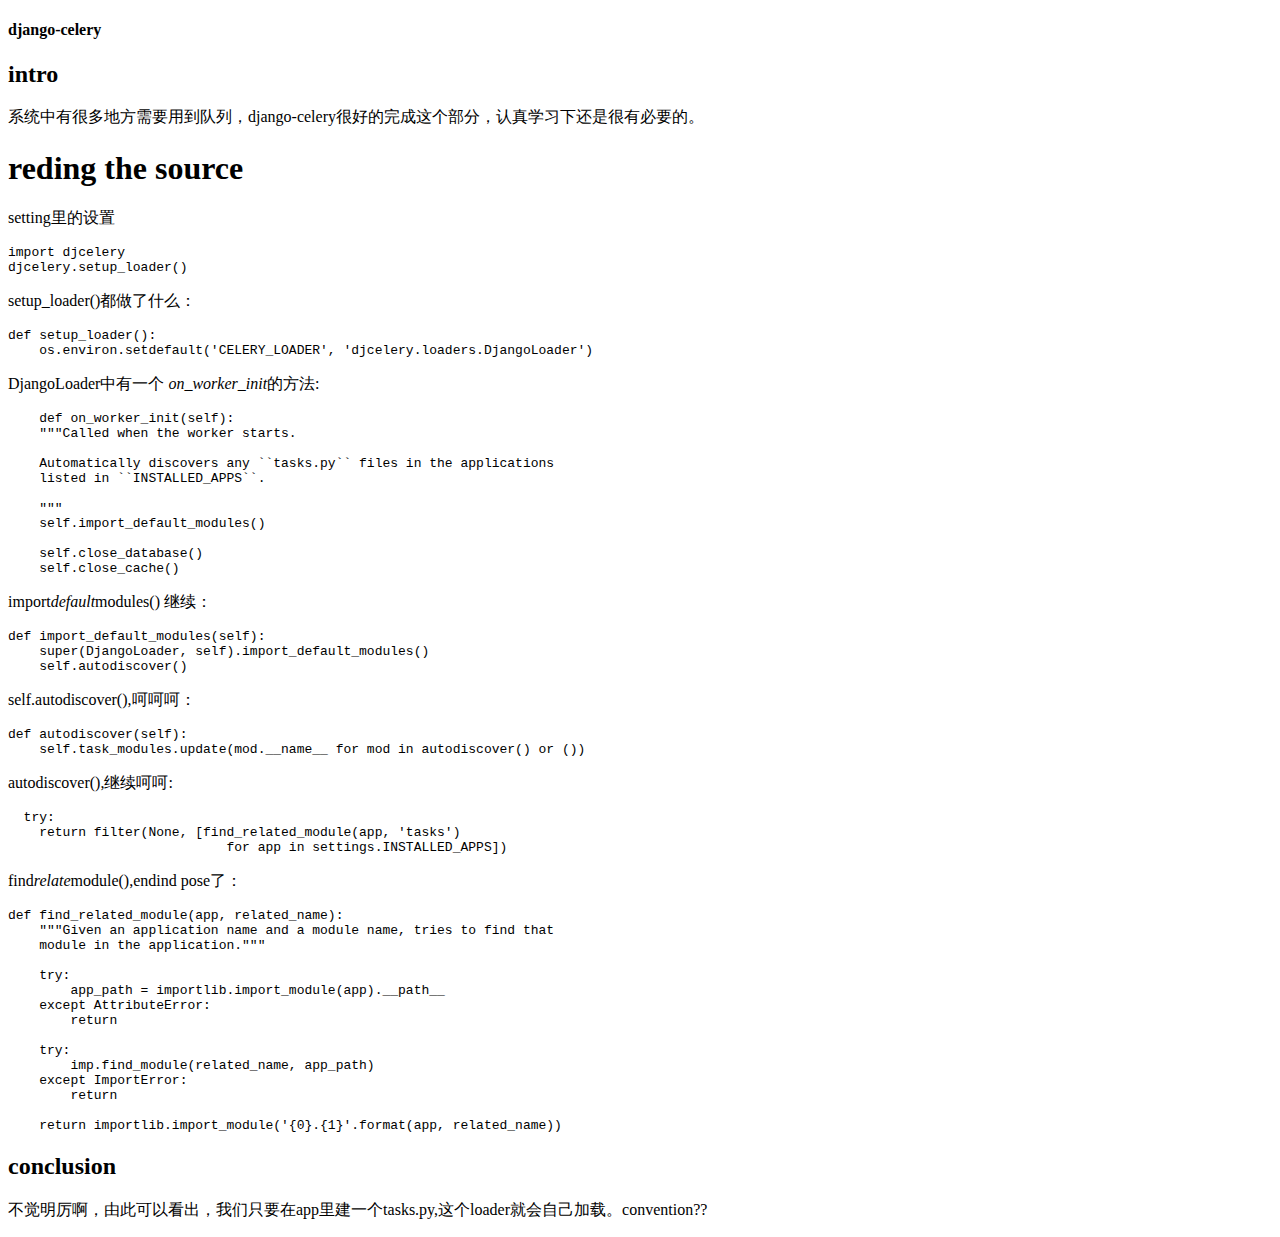
<file: blogs/django-celry.html>
<?xml version="1.0" encoding="UTF-8" ?>
<!DOCTYPE html PUBLIC "-//W3C//DTD XHTML 1.0 Strict//EN"
	"http://www.w3.org/TR/xhtml1/DTD/xhtml1-strict.dtd">

<html xmlns="http://www.w3.org/1999/xhtml">

<head>
<title>django-celry.html</title>

</head>

<body>

<h4>django-celery</h4>

<h2>intro</h2>

<p>系统中有很多地方需要用到队列，django-celery很好的完成这个部分，认真学习下还是很有必要的。</p>

<h1>reding the source</h1>

<p>setting里的设置</p>

<pre><code>import djcelery
djcelery.setup_loader()
</code></pre>

<p>setup_loader()都做了什么：</p>

<pre><code>def setup_loader():
    os.environ.setdefault('CELERY_LOADER', 'djcelery.loaders.DjangoLoader')
</code></pre>

<p>DjangoLoader中有一个 <em>on_worker_init</em>的方法:</p>

<pre><code>    def on_worker_init(self):
    """Called when the worker starts.

    Automatically discovers any ``tasks.py`` files in the applications
    listed in ``INSTALLED_APPS``.

    """
    self.import_default_modules()

    self.close_database()
    self.close_cache()
</code></pre>

<p>import<em>default</em>modules() 继续：</p>

<pre><code>def import_default_modules(self):
    super(DjangoLoader, self).import_default_modules()
    self.autodiscover()
</code></pre>

<p>self.autodiscover(),呵呵呵：</p>

<pre><code>def autodiscover(self):
    self.task_modules.update(mod.__name__ for mod in autodiscover() or ())
</code></pre>

<p>autodiscover(),继续呵呵:</p>

<pre><code>  try:
    return filter(None, [find_related_module(app, 'tasks')
                            for app in settings.INSTALLED_APPS])
</code></pre>

<p>find<em>relate</em>module(),endind pose了：</p>

<pre><code>def find_related_module(app, related_name):
    """Given an application name and a module name, tries to find that
    module in the application."""

    try:
        app_path = importlib.import_module(app).__path__
    except AttributeError:
        return

    try:
        imp.find_module(related_name, app_path)
    except ImportError:
        return

    return importlib.import_module('{0}.{1}'.format(app, related_name))
</code></pre>

<h2>conclusion</h2>

<p>不觉明厉啊，由此可以看出，我们只要在app里建一个tasks.py,这个loader就会自己加载。convention??</p>

</body>
</html>
</file>
